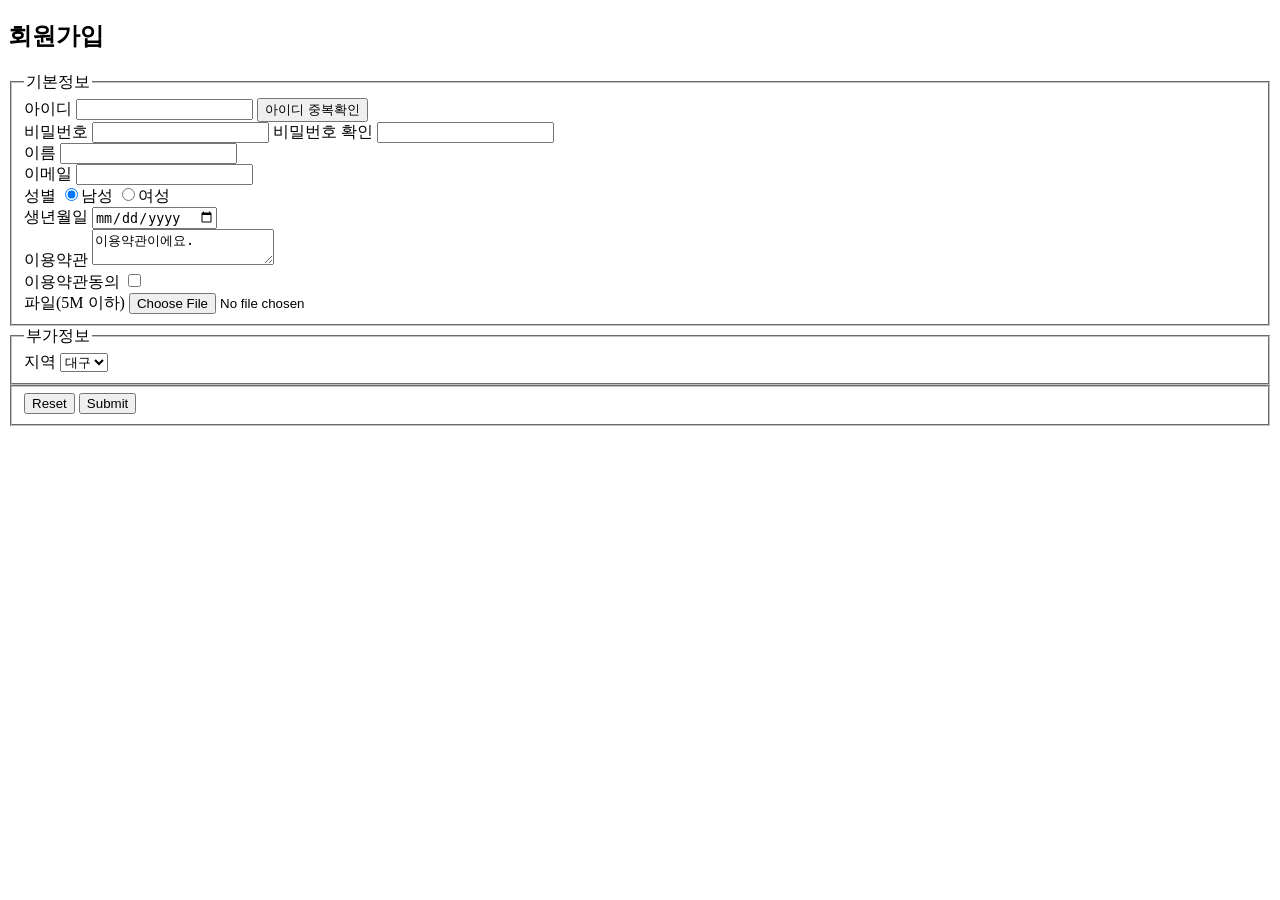
<file: public/form.html>
<!DOCTYPE html>
<html lang="ko">
  <head>
    <meta charset="UTF-8" />
    <meta name="viewport" content="width=device-width, initial-scale=1.0" />
    <title>회원가입</title>
  </head>
  <body>
    <div class="join_form">
      <h2>회원가입</h2>
      <form action="member_join.jsp" method="get">
        <!-- 기본정보 -->
        <fieldset>
          <legend>기본정보</legend>
          <label for="userid">아이디</label>
          <input
            type="text"
            id="userid"
            name="userid"
            minlength="8"
            maxlength="16"
            required
          />
          <button>아이디 중복확인</button>
          <br />

          <label for="pass">비밀번호</label>
          <input
            id="pass"
            name="pass"
            type="password"
            minlength="8"
            maxlength="16"
            required
          />

          <label for="pass2">비밀번호 확인</label>
          <input
            id="pass2"
            type="password"
            minlength="8"
            maxlength="16"
            required
          />

          <br />
          <label>이름</label>
          <input type="text" name="name" required />

          <br />
          <label>이메일</label>
          <input type="email" name="email" required />

          <br />
          <label>성별</label>
          <input type="radio" name="gender" value="male" checked />남성
          <input type="radio" name="gender" value="female" />여성

          <br />
          <label>생년월일</label>
          <input type="date" name="birthday" />

          <br />
          <label>이용약관</label>
          <textarea readonly>이용약관이에요.</textarea>

          <br />
          <label>이용약관동의</label>
          <input type="checkbox" name="agree" />

          <br />
          <label>파일(5M 이하)</label>
          <input type="file" name="file" />
        </fieldset>
        <!-- 부가정보 -->
        <fieldset>
          <legend>부가정보</legend>
          <label>지역</label>
          <select name="city">
            <option value="dg">대구</option>
            <option value="se">서울</option>
          </select>
        </fieldset>
        <fieldset>
          <input type="reset" />
          <input type="submit" />
        </fieldset>
      </form>
    </div>
  </body>
</html>
</file>
